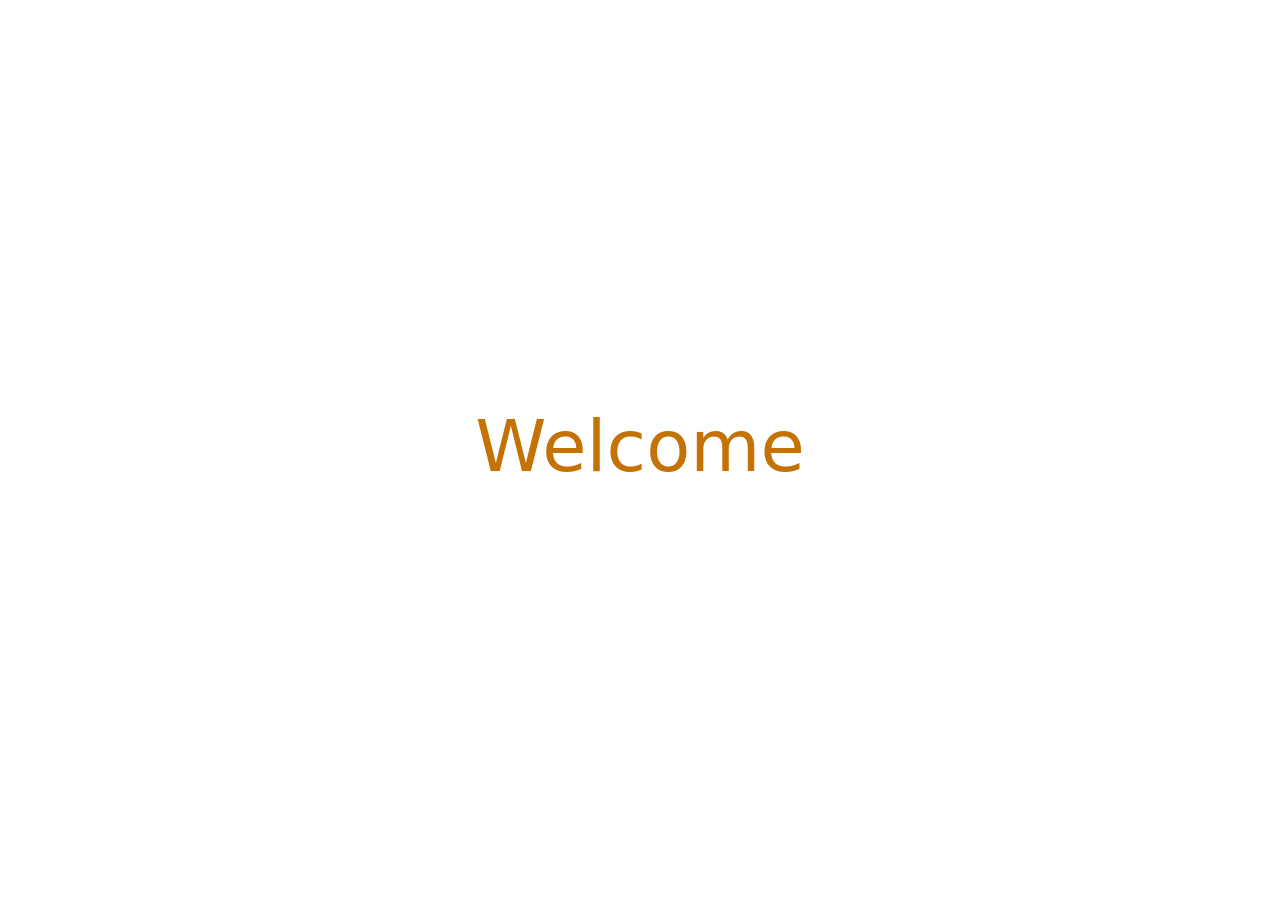
<file: pages/dashboard.html>
<!DOCTYPE html>
<html lang="en">
<head>
    <meta charset="UTF-8">
    <meta name="viewport" content="width=device-width, initial-scale=1.0">
    <link rel="shortcut icon" href="./favicon.jpg" type="image/x-icon">
    <link rel="stylesheet" href="https://cdnjs.cloudflare.com/ajax/libs/animate.css/4.1.1/animate.min.css" />
    <link href="https://cdn.jsdelivr.net/npm/bootstrap@5.3.8/dist/css/bootstrap.min.css" rel="stylesheet" integrity="sha384-sRIl4kxILFvY47J16cr9ZwB07vP4J8+LH7qKQnuqkuIAvNWLzeN8tE5YBujZqJLB" crossorigin="anonymous">
    <title>Dashboard</title>
</head>
<body>
    <body class="d-flex justify-content-center align-items-center vh-100"></body>
    <h1 class="animate__animated animate__fadeInDown text-center display-2" style="color: #c57205;">
  Welcome
</h1>
</body>
</html>
</file>
